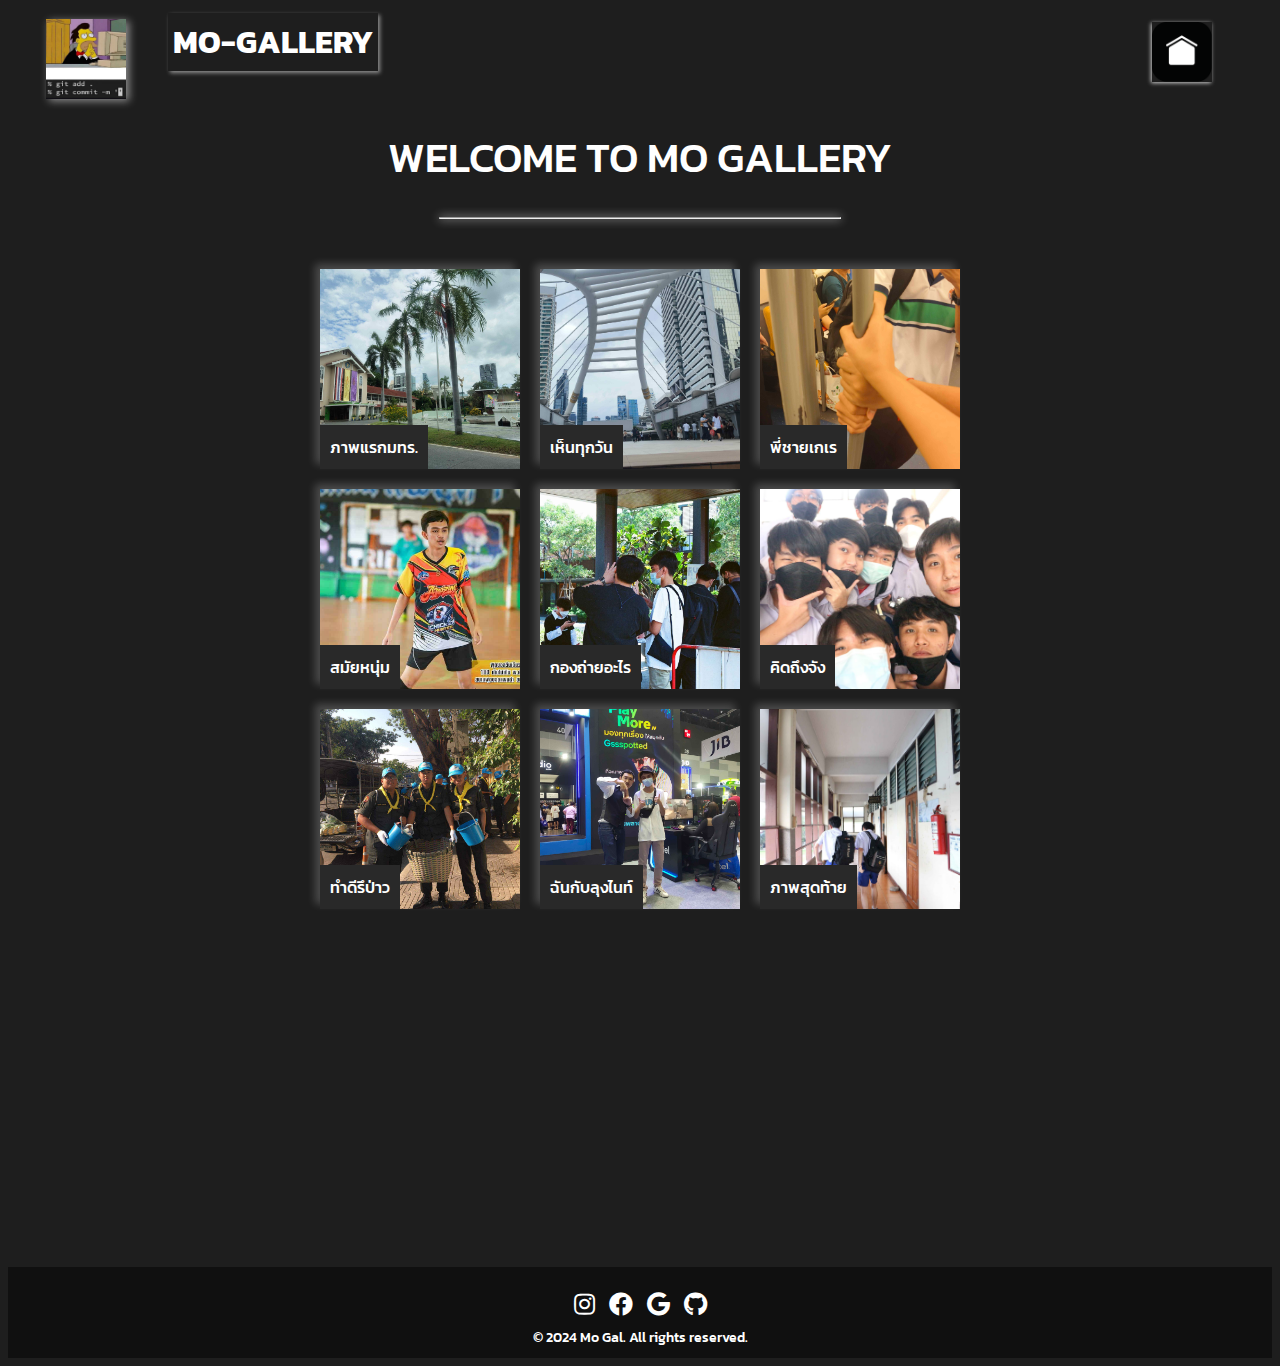
<file: index.html>
<!DOCTYPE html>
<html lang="en">
<head>
    <meta charset="UTF-8">
    <meta name="viewport" content="width=device-width, initial-scale=1.0">
    <link rel="stylesheet" href="posi.css">
    <link rel="stylesheet" href="https://cdnjs.cloudflare.com/ajax/libs/font-awesome/5.15.4/css/all.min.css">
    <link rel="icon" href="material_16173458.png" >
    <title>MoGaL</title>
</head>
<body>
    <header>
        <div class="pichead"><img src="headpic.jpg"></div>
        <div><h1>MO-GALLERY</h1></div>
    <div class="home"><a href="./" ><img src="home_17252942.png"></a></div>
    </header>
    <article>
    <section>
        <div class="headtext">
        <h1>WELCOME TO MO GALLERY</h1>
        <hr>
        </div>
    </section>
    <section>
    <div class="container">
        <a href="img1.html">
            <div class="image-box">
                <img src="firstim.jpg" alt="Image1">
                <div class="overlay">ภาพแรกมทร.</div>
            </div>
        </a>
        <a href="img2.html">
            <div class="image-box">
                <img src="เห็นทุกวัน.jpg" alt="Image2 ">
                <div class="overlay">เห็นทุกวัน</div>
            </div>
        </a>
        <a href="img3.html">
            <div class="image-box">
                <img src="เกเร.jpg" alt="Image3 ">
                <div class="overlay">พี่ชายเกเร</div>
            </div>
        </a>
        <a href="img4.html" >
            <div class="image-box">
                <img src="fut.jpg" alt="Image4 ">
                <div class="overlay">สมัยหนุ่ม</div>
            </div>
        </a>
        <a href="img5.html" >
            <div class="image-box">
                <img src="dkstudio.jpg" alt="Image5 ">
                <div class="overlay">กองถ่ายอะไร</div>
            </div>
        </a>
        <a href="img6.html">
            <div class="image-box">
                <img src="bestf.jpg" alt="Image6 ">
                <div class="overlay">คิดถึงจัง</div>
            </div>
        </a>
        <a href="img7.html">
            <div class="image-box">
                <img src="rd.jpg" alt="Image7 ">
                <div class="overlay">ทำดีรึป่าว</div>
            </div>
        </a>
        <a href="img8.html" >
            <div class="image-box">
                <img src="rt.jpg" alt="Image8 ">
                <div class="overlay">ฉันกับลุงไนท์</div>
            </div>
        </a>
        <a href="img9.html" >
            <div class="image-box">
                <img src="lastday.jpg" alt="Image9 ">
                <div class="overlay">ภาพสุดท้าย</div>
            </div>
        </a>
    </div>
</section>
</article>
<footer>
    <div class="social-icons">
        <a href="https://www.instagram.com" target="_blank"><i class="fab fa-instagram"></i></a>
        <a href="https://www.facebook.com" target="_blank"><i class="fab fa-facebook"></i></a>
        <a href="https://www.google.com" target="_blank"><i class="fab fa-google"></i></a>
        <a href="https://www.github.com" target="_blank"><i class="fab fa-github"></i></a>
    </div>
    <div class="copyright">
        &copy; 2024 Mo Gal. All rights reserved.
    </div>
</footer>
</body>
</html>
</file>
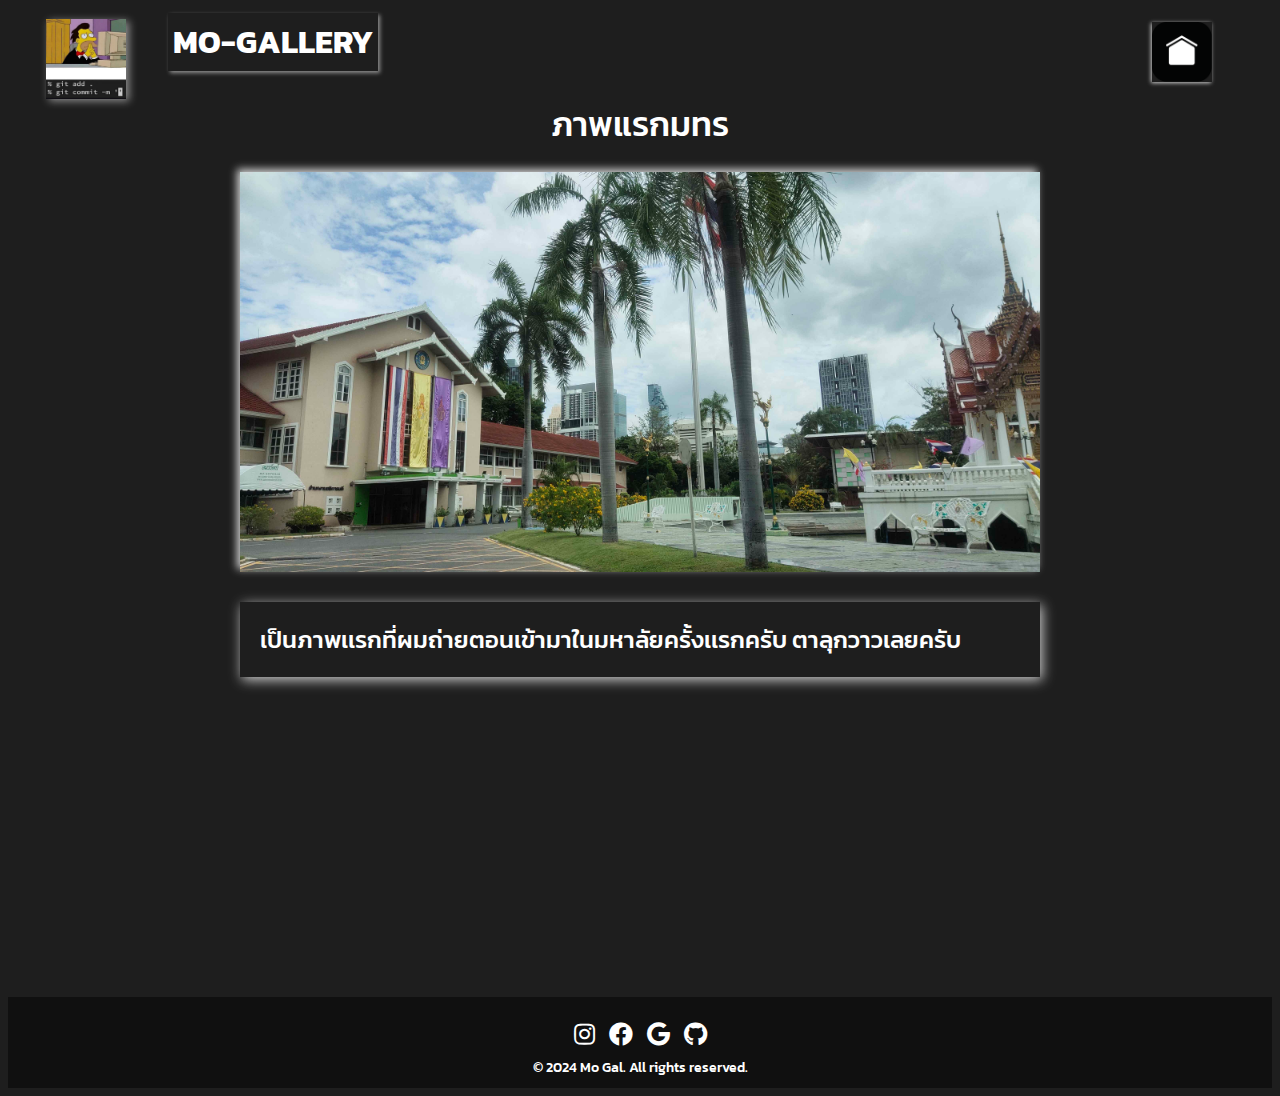
<file: img1.html>
<!DOCTYPE html>
<html lang="en">
<head>
    <meta charset="UTF-8">
    <meta name="viewport" content="width=device-width, initial-scale=1.0">
    <link rel="stylesheet" href="allimg.css">
    <link rel="icon" href="material_16173458.png" >
    <link rel="stylesheet" href="https://cdnjs.cloudflare.com/ajax/libs/font-awesome/5.15.4/css/all.min.css">
    <title>MoGaLimg1</title>
</head>
<body>
    <header>
        <div class="pichead"><img src="headpic.jpg"></div>
        <div><h1>MO-GALLERY</h1></div>
    <div class="home"><a href="./index.html" ><img src="home_17252942.png"></a></div>
    </header>
    <article>
    <section>
        <div>
        <div class="headtext">
        <h1>ภาพแรกมทร</h1>
        </div>
        <div class="picS">
            <img src="firstim.jpg">
        </div>
        <p>เป็นภาพเเรกที่ผมถ่ายตอนเข้ามาในมหาลัยครั้งเเรกครับ ตาลุกวาวเลยครับ</p>
        </div>
    </section>
    </article>
    <footer>
        <div class="social-icons">
            <a href="https://www.instagram.com" target="_blank"><i class="fab fa-instagram"></i></a>
            <a href="https://www.facebook.com" target="_blank"><i class="fab fa-facebook"></i></a>
            <a href="https://www.google.com" target="_blank"><i class="fab fa-google"></i></a>
            <a href="https://www.github.com" target="_blank"><i class="fab fa-github"></i></a>
        </div>
        <div class="copyright">
            &copy; 2024 Mo Gal. All rights reserved.
        </div>
    </footer>
</body>
</html>
</file>
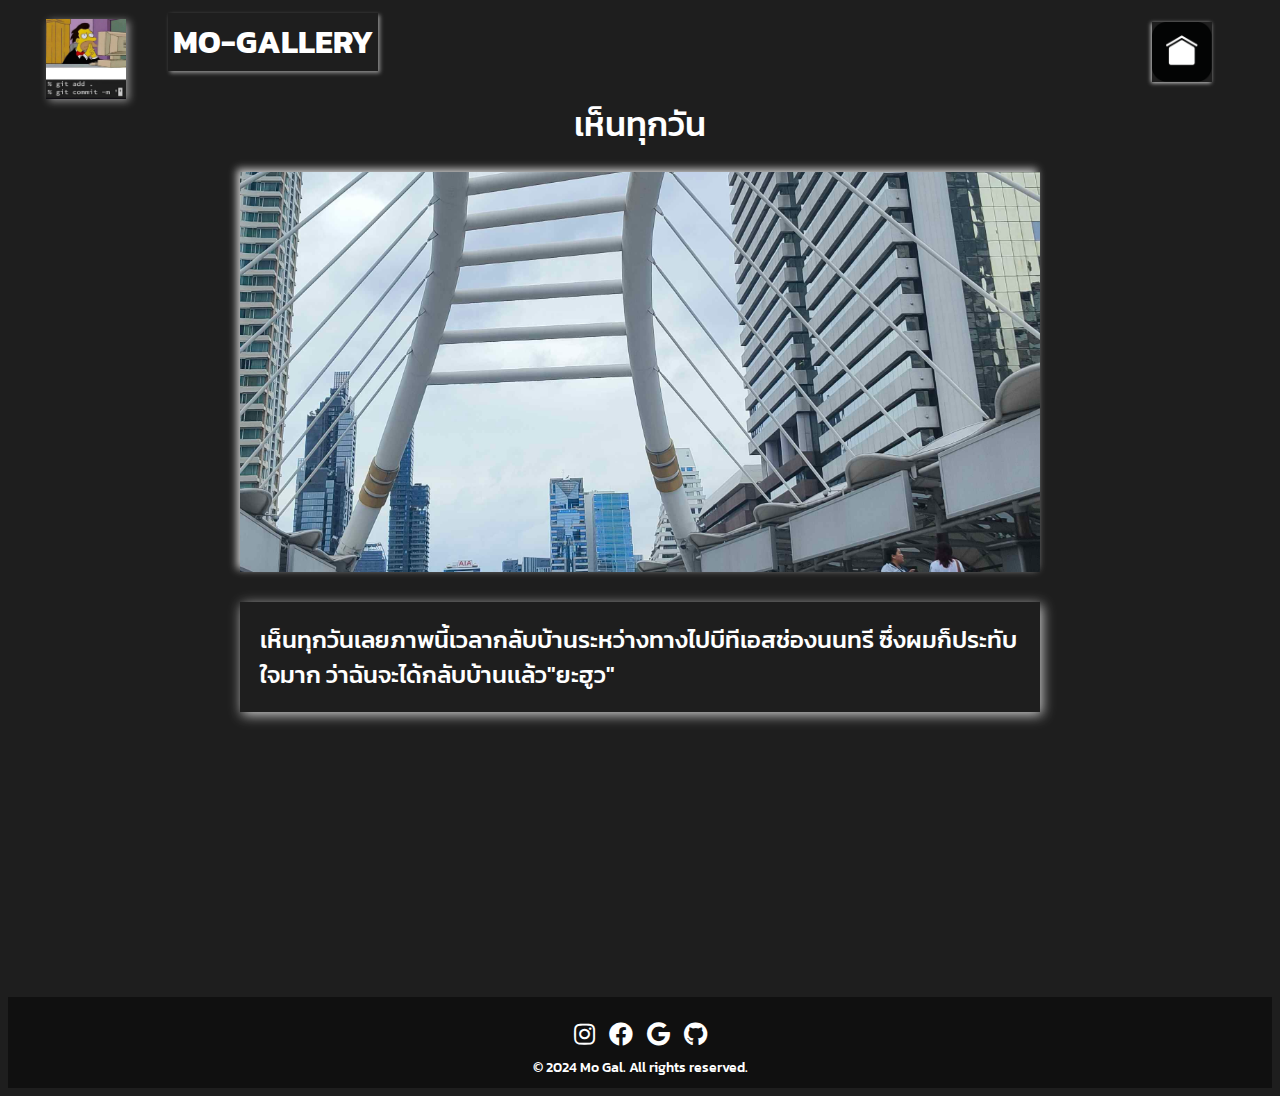
<file: img2.html>
<!DOCTYPE html>
<html lang="en">
<head>
    <meta charset="UTF-8">
    <meta name="viewport" content="width=device-width, initial-scale=1.0">
    <link rel="stylesheet" href="allimg.css">
    <link rel="icon" href="material_16173458.png" >
    <link rel="stylesheet" href="https://cdnjs.cloudflare.com/ajax/libs/font-awesome/5.15.4/css/all.min.css">
    <title>MoGaLimg2</title>
</head>
<body>
    <header>
        <div class="pichead"><img src="headpic.jpg"></div>
        <div><h1>MO-GALLERY</h1></div>
    <div class="home"><a href="./index.html" ><img src="home_17252942.png"></a></div>
    </header>
    <article>
    <section>
        <div>
        <div class="headtext">
        <h1>เห็นทุกวัน</h1>
        </div>
        <div class="picS">
            <img src="เห็นทุกวัน.jpg">
        </div>
        <p>เห็นทุกวันเลยภาพนี้เวลากลับบ้านระหว่างทางไปบีทีเอสช่องนนทรี ซึ่งผมก็ประทับใจมาก ว่าฉันจะได้กลับบ้านเเล้ว"ยะฮูว"</p>
        </div>
    </section>
    </article>
    <footer>
        <div class="social-icons">
            <a href="https://www.instagram.com" target="_blank"><i class="fab fa-instagram"></i></a>
            <a href="https://www.facebook.com" target="_blank"><i class="fab fa-facebook"></i></a>
            <a href="https://www.google.com" target="_blank"><i class="fab fa-google"></i></a>
            <a href="https://www.github.com" target="_blank"><i class="fab fa-github"></i></a>
        </div>
        <div class="copyright">
            &copy; 2024 Mo Gal. All rights reserved.
        </div>
    </footer>
</body>
</html>
</file>
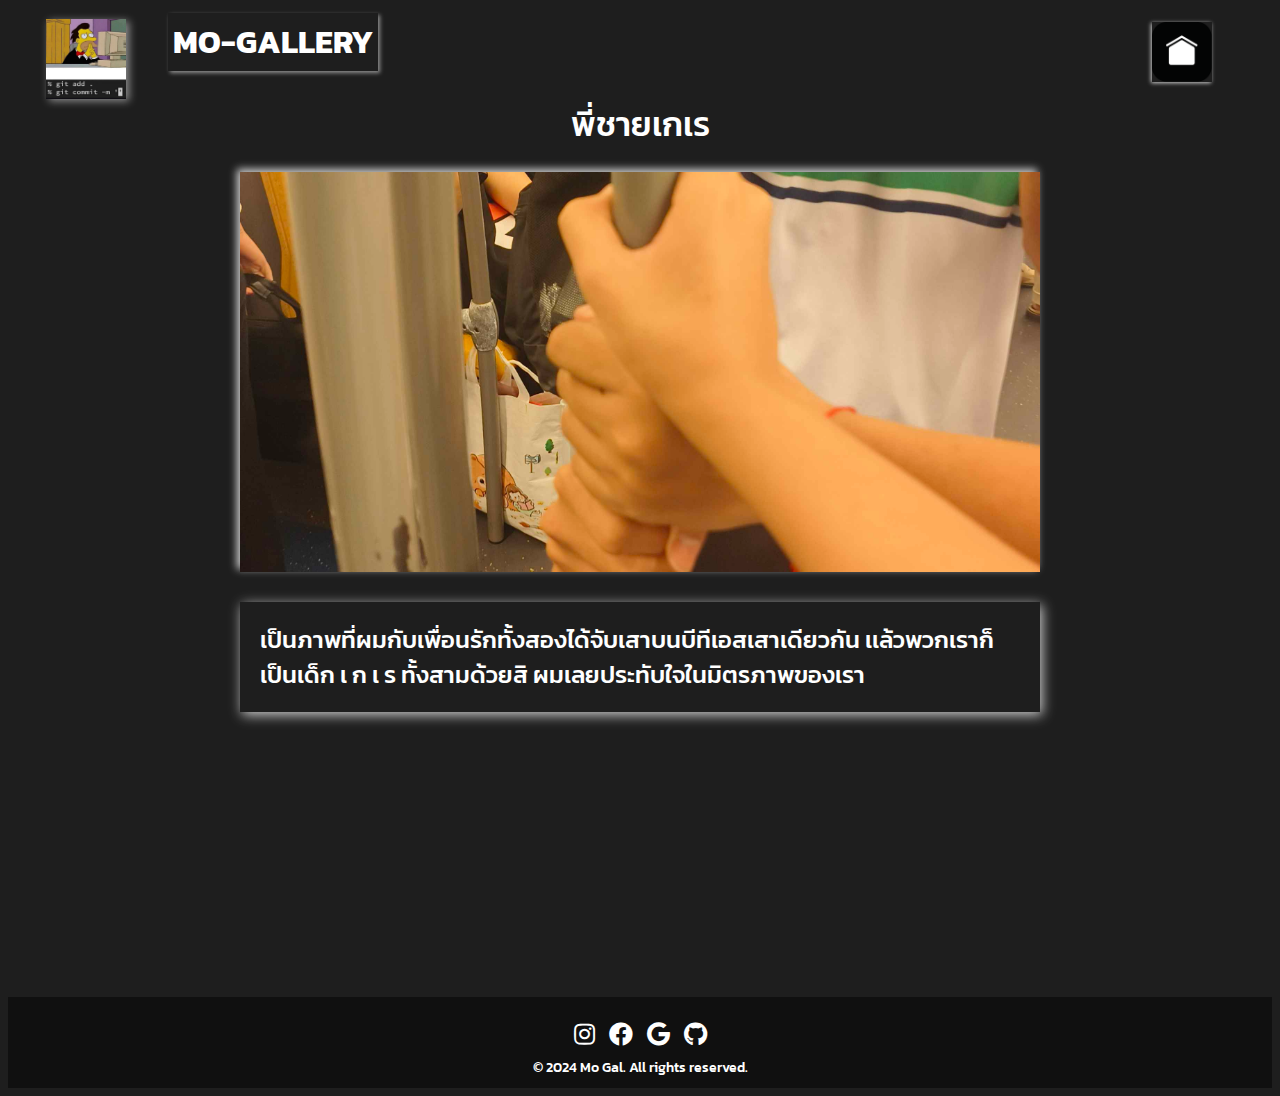
<file: img3.html>
<!DOCTYPE html>
<html lang="en">
<head>
    <meta charset="UTF-8">
    <meta name="viewport" content="width=device-width, initial-scale=1.0">
    <link rel="stylesheet" href="allimg.css">
    <link rel="icon" href="material_16173458.png" >
    <link rel="stylesheet" href="https://cdnjs.cloudflare.com/ajax/libs/font-awesome/5.15.4/css/all.min.css">
    <title>MoGaLimg3</title>
</head>
<body>
    <header>
        <div class="pichead"><img src="headpic.jpg"></div>
        <div><h1>MO-GALLERY</h1></div>
    <div class="home"><a href="./index.html" ><img src="home_17252942.png"></a></div>
    </header>
    <article>
    <section>
        <div>
        <div class="headtext">
        <h1>พี่ชายเกเร</h1>
        </div>
        <div class="picS">
            <img src="เกเร.jpg">
        </div>
        <p>เป็นภาพที่ผมกับเพื่อนรักทั้งสองได้จับเสาบนบีทีเอสเสาเดียวกัน เเล้วพวกเราก็เป็นเด็ก เ ก เ ร ทั้งสามด้วยสิ ผมเลยประทับใจในมิตรภาพของเรา</p>
        </div>
    </section>
    </article>
    <footer>
        <div class="social-icons">
            <a href="https://www.instagram.com" target="_blank"><i class="fab fa-instagram"></i></a>
            <a href="https://www.facebook.com" target="_blank"><i class="fab fa-facebook"></i></a>
            <a href="https://www.google.com" target="_blank"><i class="fab fa-google"></i></a>
            <a href="https://www.github.com" target="_blank"><i class="fab fa-github"></i></a>
        </div>
        <div class="copyright">
            &copy; 2024 Mo Gal. All rights reserved.
        </div>
    </footer>
</body>
</html>
</file>
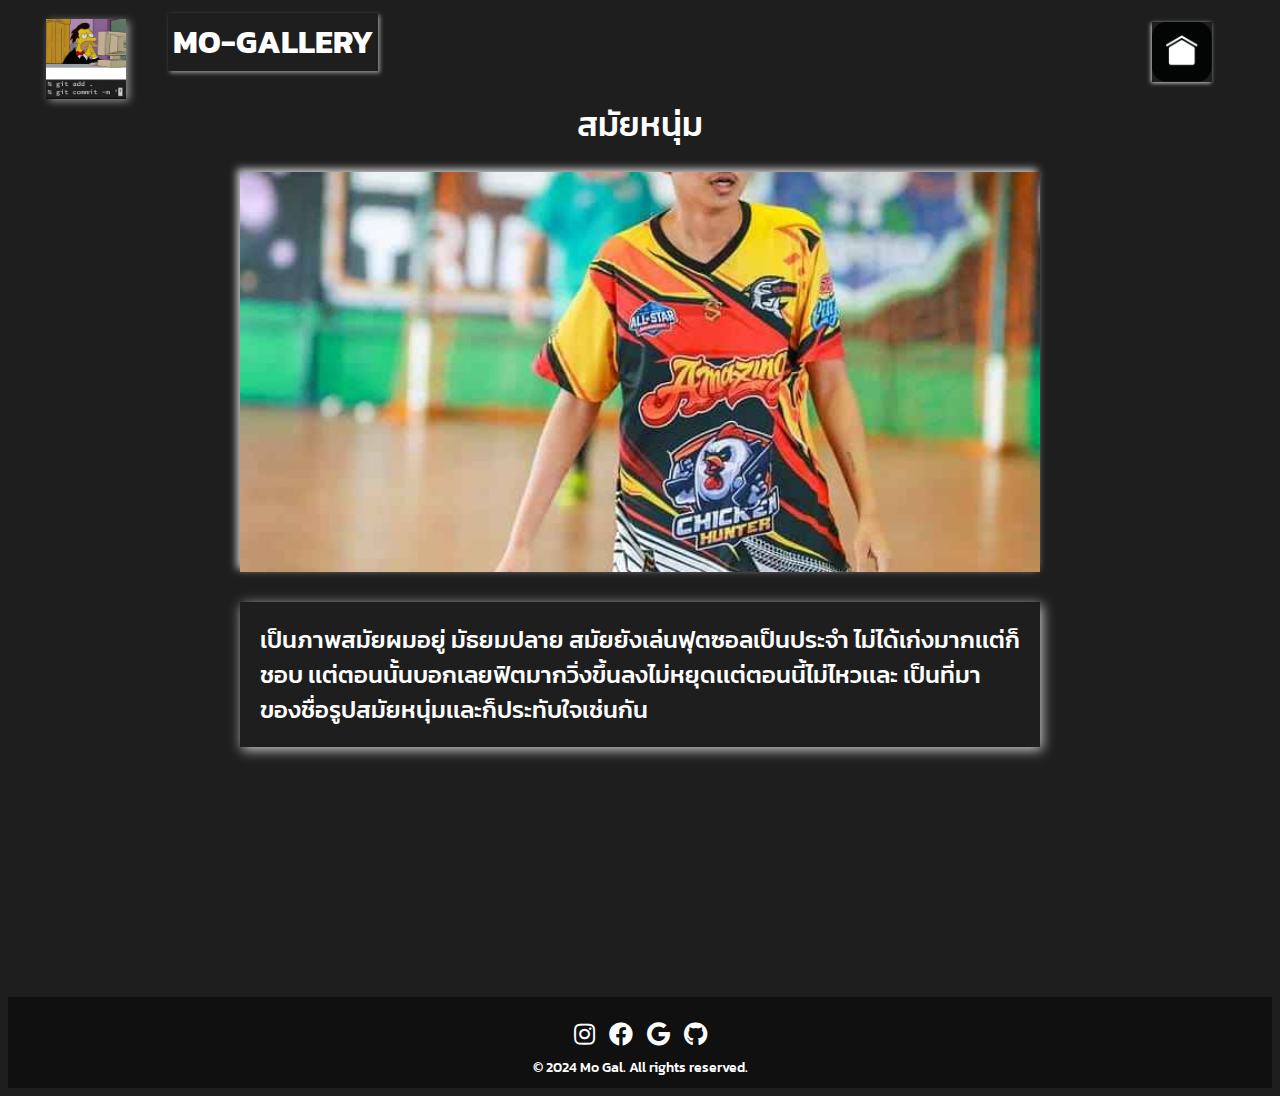
<file: img4.html>
<!DOCTYPE html>
<html lang="en">
<head>
    <meta charset="UTF-8">
    <meta name="viewport" content="width=device-width, initial-scale=1.0">
    <link rel="stylesheet" href="allimg.css">
    <link rel="icon" href="material_16173458.png" >
    <link rel="stylesheet" href="https://cdnjs.cloudflare.com/ajax/libs/font-awesome/5.15.4/css/all.min.css">
    <title>MoGaLimg4</title>
</head>
<body>
    <header>
        <div class="pichead"><img src="headpic.jpg"></div>
        <div><h1>MO-GALLERY</h1></div>
    <div class="home"><a href="./index.html" ><img src="home_17252942.png"></a></div>
    </header>
    <article>
    <section>
        <div>
        <div class="headtext">
        <h1>สมัยหนุ่ม</h1>
        </div>
        <div class="picS">
            <img src="fut.jpg">
        </div>
        <p>เป็นภาพสมัยผมอยู่ มัธยมปลาย สมัยยังเล่นฟุตซอลเป็นประจำ ไม่ได้เก่งมากเเต่ก็ชอบ เเต่ตอนนั้นบอกเลยฟิตมากวิ่งขึ้นลงไม่หยุดเเต่ตอนนี้ไม่ไหวเเละ เป็นที่มาของชื่อรูปสมัยหนุ่มเเละก็ประทับใจเช่นกัน</p>
        </div>
    </section>
    </article>
    <footer>
        <div class="social-icons">
            <a href="https://www.instagram.com" target="_blank"><i class="fab fa-instagram"></i></a>
            <a href="https://www.facebook.com" target="_blank"><i class="fab fa-facebook"></i></a>
            <a href="https://www.google.com" target="_blank"><i class="fab fa-google"></i></a>
            <a href="https://www.github.com" target="_blank"><i class="fab fa-github"></i></a>
        </div>
        <div class="copyright">
            &copy; 2024 Mo Gal. All rights reserved.
        </div>
    </footer>
</body>
</html>
</file>
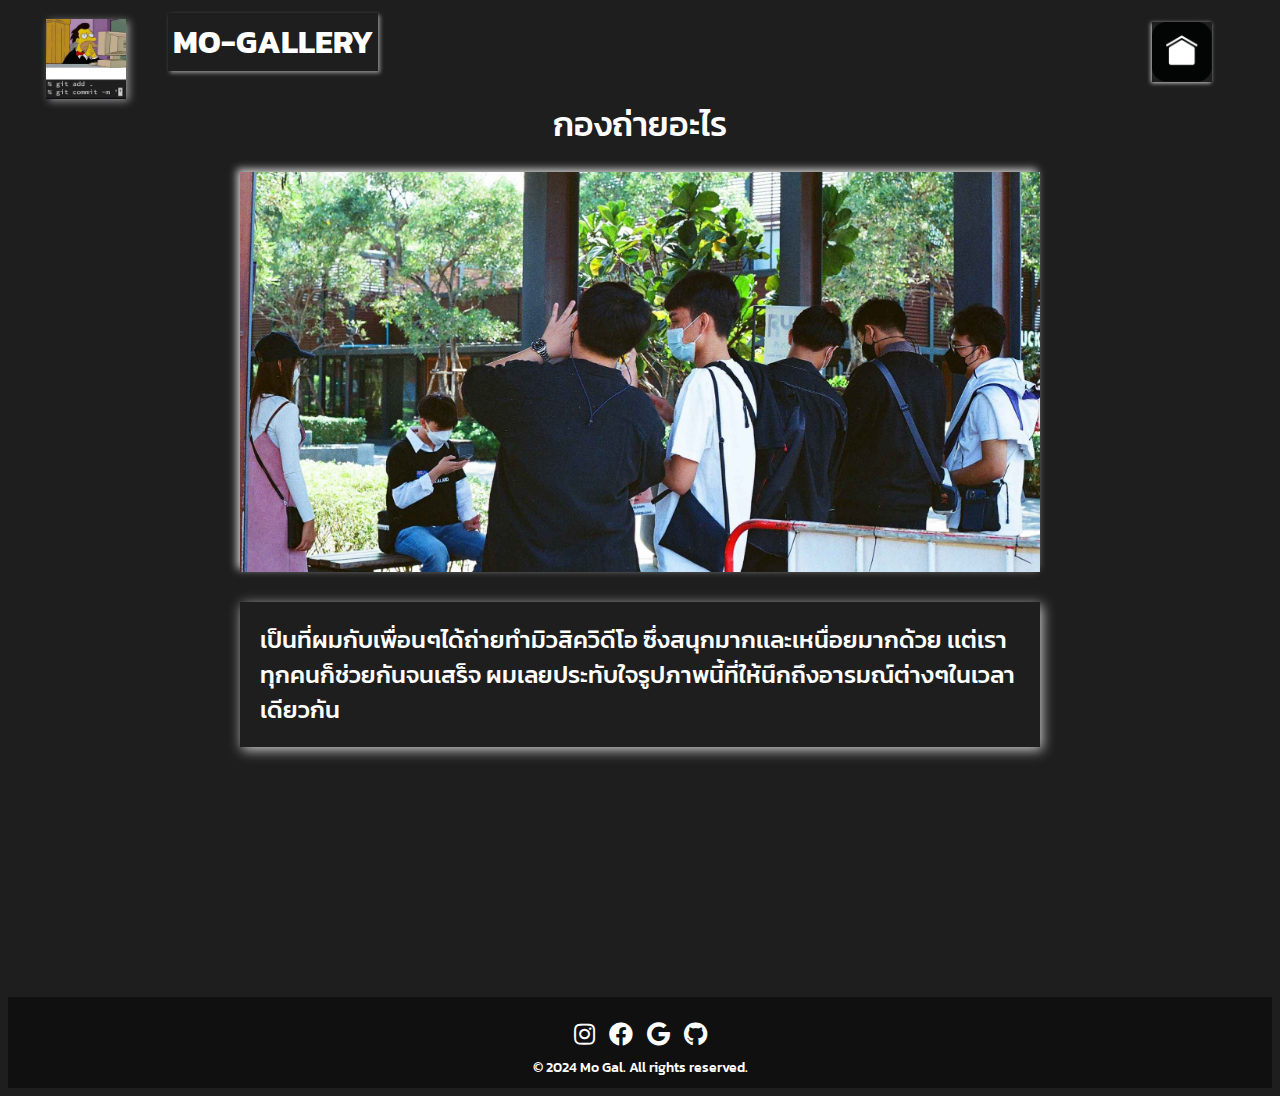
<file: img5.html>
<!DOCTYPE html>
<html lang="en">
<head>
    <meta charset="UTF-8">
    <meta name="viewport" content="width=device-width, initial-scale=1.0">
    <link rel="stylesheet" href="allimg.css">
    <link rel="icon" href="material_16173458.png" >
    <link rel="stylesheet" href="https://cdnjs.cloudflare.com/ajax/libs/font-awesome/5.15.4/css/all.min.css">
    <title>MoGaLimg5</title>
</head>
<body>
    <header>
        <div class="pichead"><img src="headpic.jpg"></div>
        <div><h1>MO-GALLERY</h1></div>
    <div class="home"><a href="./index.html" ><img src="home_17252942.png"></a></div>
    </header>
    <article>
    <section>
        <div>
        <div class="headtext">
        <h1>กองถ่ายอะไร</h1>
        </div>
        <div class="picS">
            <img src="dkstudio.jpg">
        </div>
        <p>เป็นที่ผมกับเพื่อนๆได้ถ่ายทำมิวสิควิดีโอ ซึ่งสนุกมากเเละเหนื่อยมากด้วย เเต่เราทุกคนก็ช่วยกันจนเสร็จ ผมเลยประทับใจรูปภาพนี้ที่ให้นึกถึงอารมณ์ต่างๆในเวลาเดียวกัน</p>
        </div>
    </section>
    </article>
    <footer>
        <div class="social-icons">
            <a href="https://www.instagram.com" target="_blank"><i class="fab fa-instagram"></i></a>
            <a href="https://www.facebook.com" target="_blank"><i class="fab fa-facebook"></i></a>
            <a href="https://www.google.com" target="_blank"><i class="fab fa-google"></i></a>
            <a href="https://www.github.com" target="_blank"><i class="fab fa-github"></i></a>
        </div>
        <div class="copyright">
            &copy; 2024 Mo Gal. All rights reserved.
        </div>
    </footer>
</body>
</html>
</file>
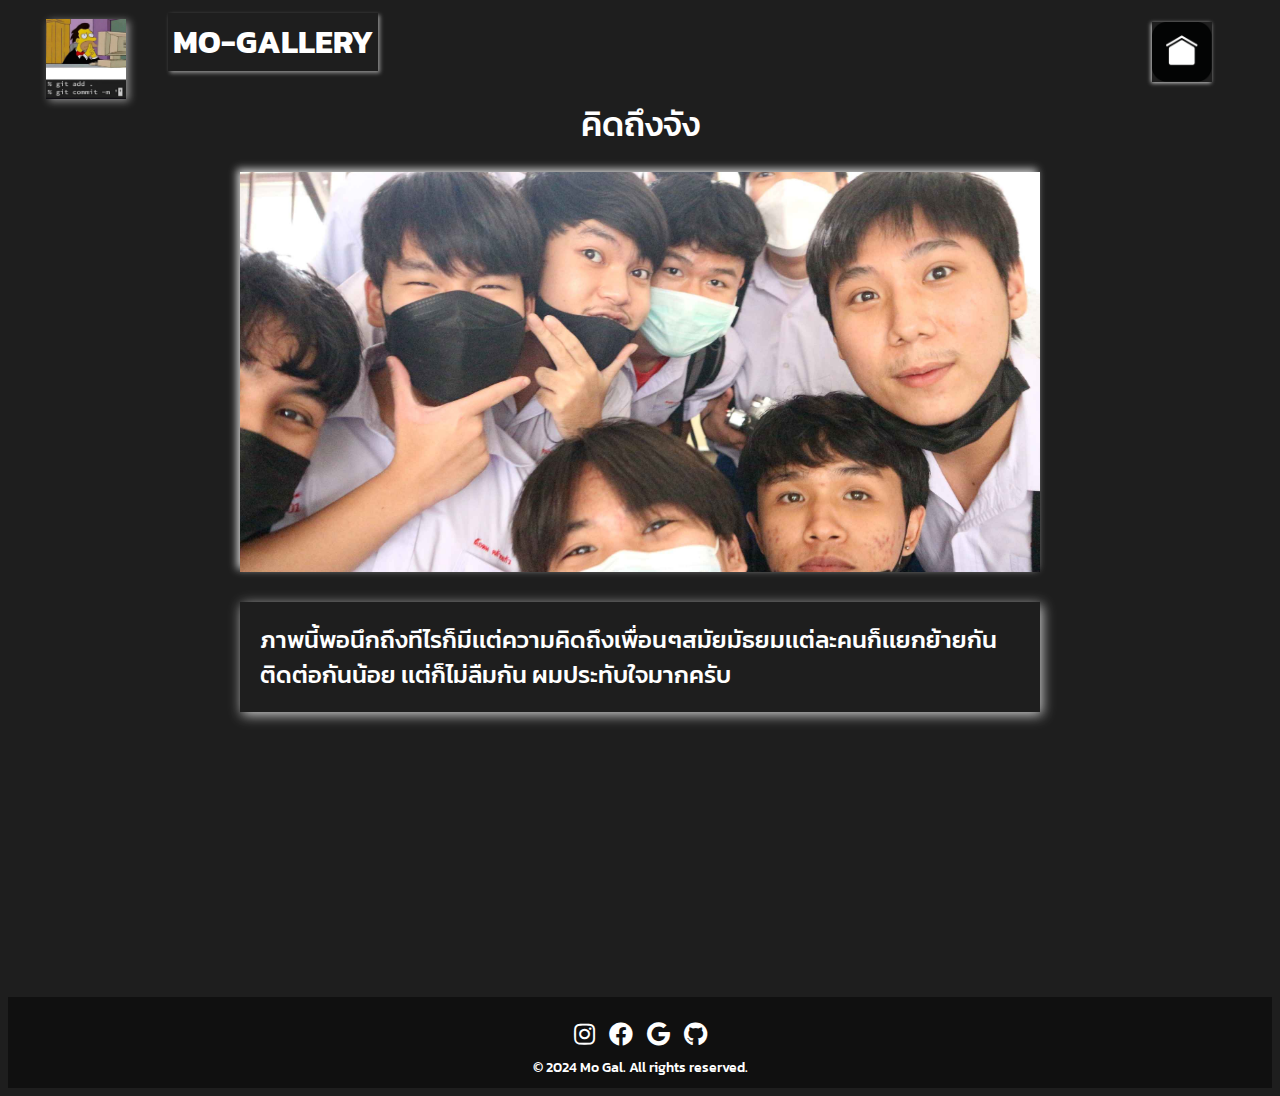
<file: img6.html>
<!DOCTYPE html>
<html lang="en">
<head>
    <meta charset="UTF-8">
    <meta name="viewport" content="width=device-width, initial-scale=1.0">
    <link rel="stylesheet" href="allimg.css">
    <link rel="icon" href="material_16173458.png" >
    <link rel="stylesheet" href="https://cdnjs.cloudflare.com/ajax/libs/font-awesome/5.15.4/css/all.min.css">
    <title>MoGaLimg6</title>
</head>
<body>
    <header>
        <div class="pichead"><img src="headpic.jpg"></div>
        <div><h1>MO-GALLERY</h1></div>
    <div class="home"><a href="./index.html" ><img src="home_17252942.png"></a></div>
    </header>
    <article>
    <section>
        <div>
        <div class="headtext">
        <h1>คิดถึงจัง</h1>
        </div>
        <div class="picS">
            <img src="bestf.jpg">
        </div>
        <p>ภาพนี้พอนึกถึงทีไรก็มีเเต่ความคิดถึงเพื่อนๆสมัยมัธยมเเต่ละคนก็เเยกย้ายกันติดต่อกันน้อย เเต่ก็ไม่ลืมกัน ผมประทับใจมากครับ</p>
        </div>
    </section>
    </article>
    <footer>
        <div class="social-icons">
            <a href="https://www.instagram.com" target="_blank"><i class="fab fa-instagram"></i></a>
            <a href="https://www.facebook.com" target="_blank"><i class="fab fa-facebook"></i></a>
            <a href="https://www.google.com" target="_blank"><i class="fab fa-google"></i></a>
            <a href="https://www.github.com" target="_blank"><i class="fab fa-github"></i></a>
        </div>
        <div class="copyright">
            &copy; 2024 Mo Gal. All rights reserved.
        </div>
    </footer>
</body>
</html>
</file>
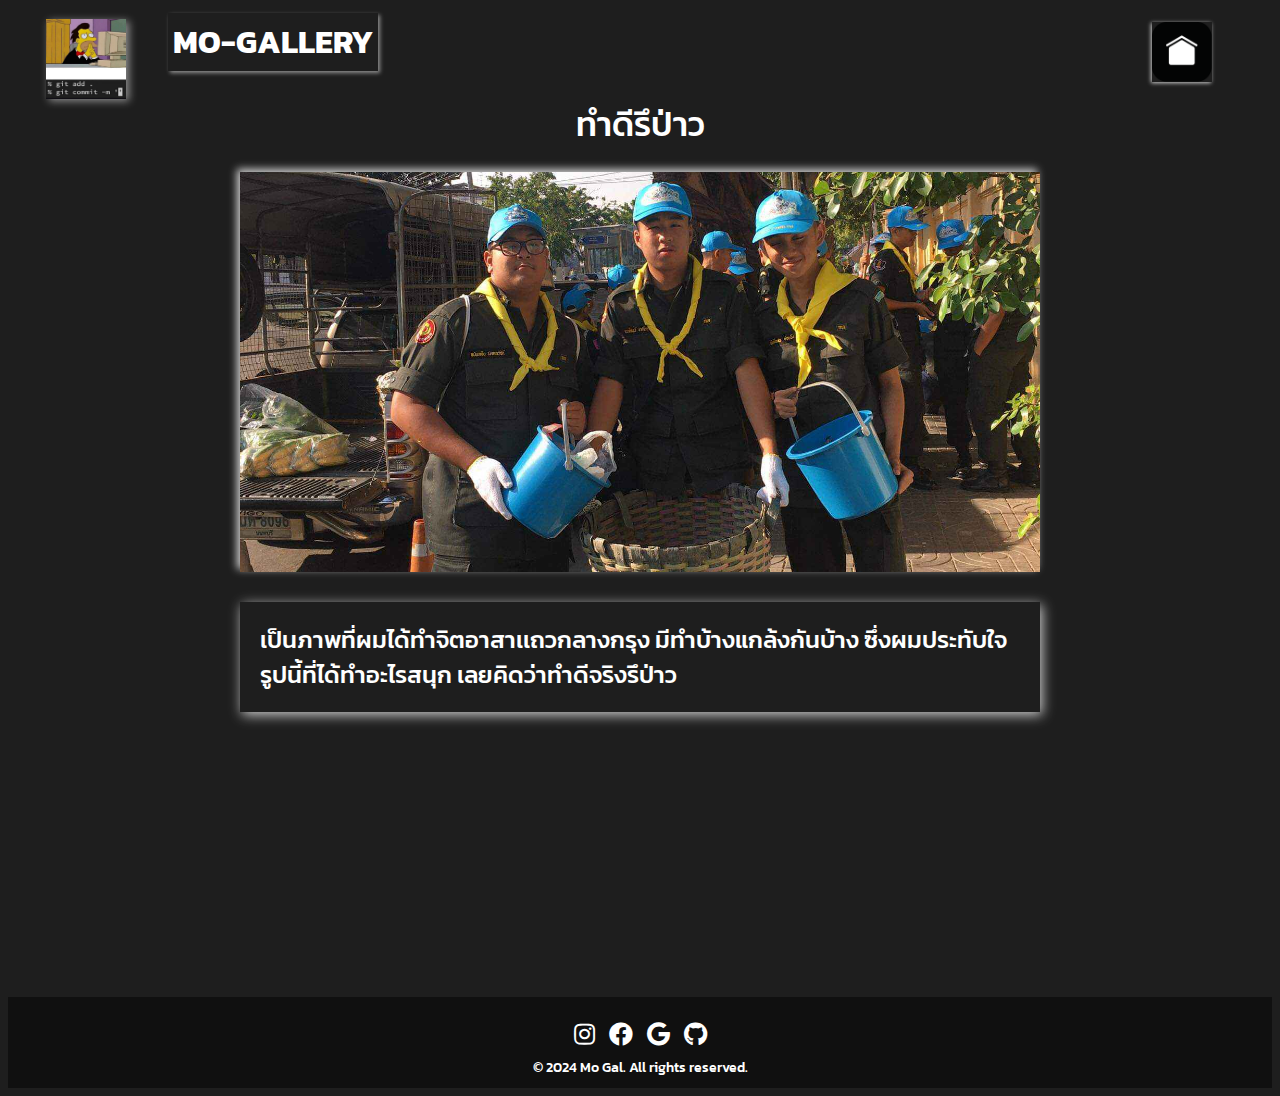
<file: img7.html>
<!DOCTYPE html>
<html lang="en">
<head>
    <meta charset="UTF-8">
    <meta name="viewport" content="width=device-width, initial-scale=1.0">
    <link rel="stylesheet" href="allimg.css">
    <link rel="icon" href="material_16173458.png" >
    <link rel="stylesheet" href="https://cdnjs.cloudflare.com/ajax/libs/font-awesome/5.15.4/css/all.min.css">
    <title>MoGaLimg7</title>
</head>
<body>
    <header>
        <div class="pichead"><img src="headpic.jpg"></div>
        <div><h1>MO-GALLERY</h1></div>
    <div class="home"><a href="./index.html" ><img src="home_17252942.png"></a></div>
    </header>
    <article>
    <section>
        <div>
        <div class="headtext">
        <h1>ทำดีรึป่าว</h1>
        </div>
        <div class="picS">
            <img src="rd.jpg">
        </div>
        <p>เป็นภาพที่ผมได้ทำจิตอาสาเเถวกลางกรุง มีทำบ้างแกล้งกันบ้าง ซึ่งผมประทับใจรูปนี้ที่ได้ทำอะไรสนุก เลยคิดว่าทำดีจริงรึป่าว</p>
        </div>
    </section>
    </article>
    <footer>
        <div class="social-icons">
            <a href="https://www.instagram.com" target="_blank"><i class="fab fa-instagram"></i></a>
            <a href="https://www.facebook.com" target="_blank"><i class="fab fa-facebook"></i></a>
            <a href="https://www.google.com" target="_blank"><i class="fab fa-google"></i></a>
            <a href="https://www.github.com" target="_blank"><i class="fab fa-github"></i></a>
        </div>
        <div class="copyright">
            &copy; 2024 Mo Gal. All rights reserved.
        </div>
    </footer>
</body>
</html>
</file>
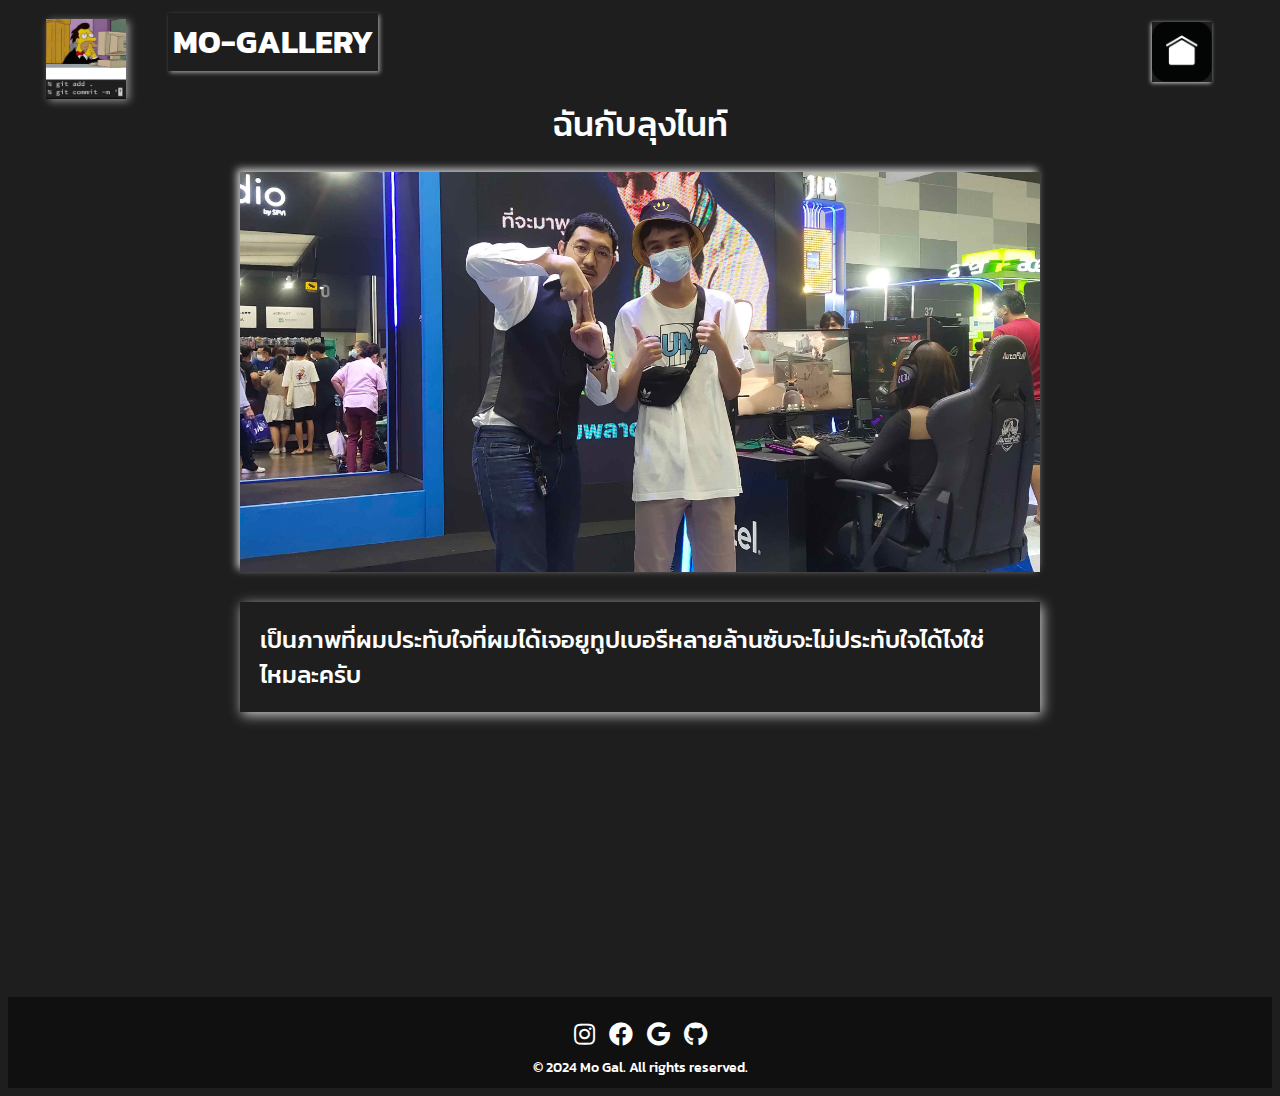
<file: img8.html>
<!DOCTYPE html>
<html lang="en">
<head>
    <meta charset="UTF-8">
    <meta name="viewport" content="width=device-width, initial-scale=1.0">
    <link rel="stylesheet" href="allimg.css">
    <link rel="icon" href="material_16173458.png" >
    <link rel="stylesheet" href="https://cdnjs.cloudflare.com/ajax/libs/font-awesome/5.15.4/css/all.min.css">
    <title>MoGaLimg8</title>
</head>
<body>
    <header>
        <div class="pichead"><img src="headpic.jpg"></div>
        <div><h1>MO-GALLERY</h1></div>
    <div class="home"><a href="./index.html" ><img src="home_17252942.png"></a></div>
    </header>
    <article>
    <section>
        <div>
        <div class="headtext">
        <h1>ฉันกับลุงไนท์</h1>
        </div>
        <div class="picS">
            <img src="rt.jpg">
        </div>
        <p>เป็นภาพที่ผมประทับใจที่ผมได้เจอยูทูปเบอรืหลายล้านซับจะไม่ประทับใจได้ไงใช่ไหมละครับ</p>
        </div>
    </section>
    </article>
    <footer>
        <div class="social-icons">
            <a href="https://www.instagram.com" target="_blank"><i class="fab fa-instagram"></i></a>
            <a href="https://www.facebook.com" target="_blank"><i class="fab fa-facebook"></i></a>
            <a href="https://www.google.com" target="_blank"><i class="fab fa-google"></i></a>
            <a href="https://www.github.com" target="_blank"><i class="fab fa-github"></i></a>
        </div>
        <div class="copyright">
            &copy; 2024 Mo Gal. All rights reserved.
        </div>
    </footer>
</body>
</html>
</file>
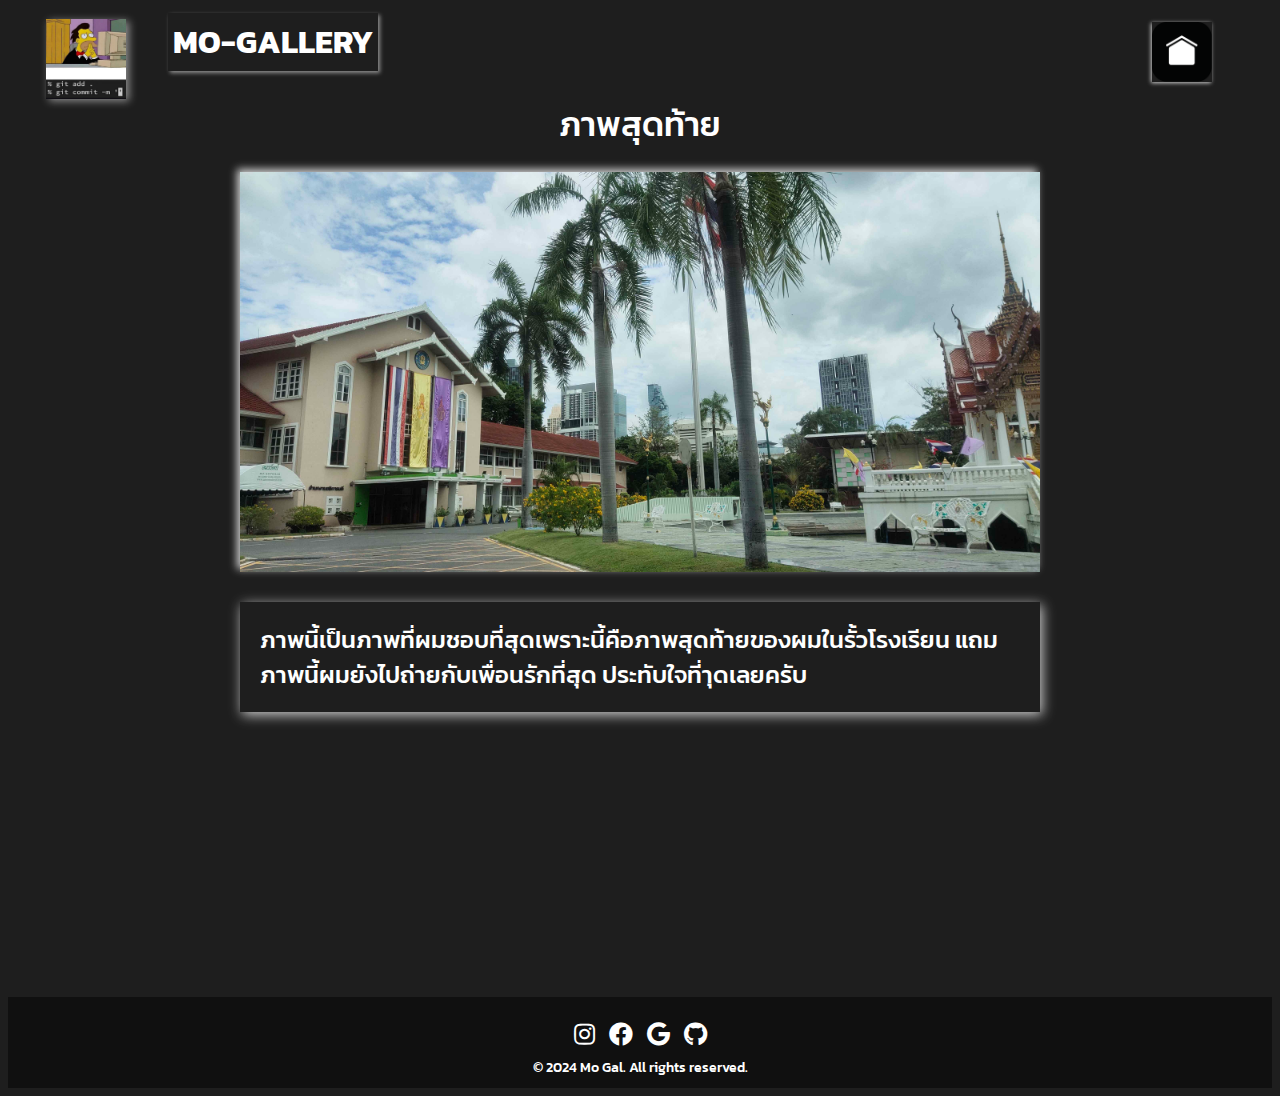
<file: img9.html>
<!DOCTYPE html>
<html lang="en">
<head>
    <meta charset="UTF-8">
    <meta name="viewport" content="width=device-width, initial-scale=1.0">
    <link rel="stylesheet" href="allimg.css">
    <link rel="icon" href="material_16173458.png" >
    <link rel="stylesheet" href="https://cdnjs.cloudflare.com/ajax/libs/font-awesome/5.15.4/css/all.min.css">
    <title>MoGaLimg9</title>
</head>
<body>
    <header>
        <div class="pichead"><img src="headpic.jpg"></div>
        <div><h1>MO-GALLERY</h1></div>
    <div class="home"><a href="./index.html" ><img src="home_17252942.png"></a></div>
    </header>
    <article>
    <section>
        <div>
        <div class="headtext">
        <h1>ภาพสุดท้าย</h1>
        </div>
        <div class="picS">
            <img src="firstim.jpg">
        </div>
        <p>ภาพนี้เป็นภาพที่ผมชอบที่สุดเพราะนี้คือภาพสุดท้ายของผมในรั้วโรงเรียน แถมภาพนี้ผมยังไปถ่ายกับเพื่อนรักที่สุด ประทับใจที่าุดเลยครับ</p>
        </div>
    </section>
    </article>
    <footer>
        <div class="social-icons">
            <a href="https://www.instagram.com" target="_blank"><i class="fab fa-instagram"></i></a>
            <a href="https://www.facebook.com" target="_blank"><i class="fab fa-facebook"></i></a>
            <a href="https://www.google.com" target="_blank"><i class="fab fa-google"></i></a>
            <a href="https://www.github.com" target="_blank"><i class="fab fa-github"></i></a>
        </div>
        <div class="copyright">
            &copy; 2024 Mo Gal. All rights reserved.
        </div>
    </footer>
</body>
</html>
</file>
<file: posi.css>
@import url('https://fonts.googleapis.com/css2?family=Kanit:ital,wght@0,100;0,200;0,300;0,400;0,500;0,600;0,700;0,800;0,900;1,100;1,200;1,300;1,400;1,500;1,600;1,700;1,800;1,900&display=swap');
*{
        font-family: "Kanit", sans-serif;
        font-weight: 500;
        font-style: normal;
}
body{
    position: relative;
    height: 150vh;
    background: url('https://img.freepik.com/free-vector/black-background-with-focus-spot-light_1017-27230.jpg?w=900&t=st=1721647145~exp=1721647745~hmac=a96eb161a707b6e6e91df0236069f3a38dec1bd98f276a0b62f13ce4e43dff73.jpg') no-repeat center center;
    background-size: cover;
    background-color: rgb(30, 30, 30);
}
header{
    position: relative;
   padding: 10px;
}
.pichead   {
    position: absolute;
    top:16%;
    left: 3%;
}
.pichead img{
    box-shadow: 3px 2px 8px  rgba(255, 255, 255, 0.5);
    width: 80px;
    height: 80px;
}
header h1{
    margin-left:150px ;
    display: inline;
    color: white;
    box-shadow: 2px 2px 4px  rgba(255, 255, 255, 0.5);
    padding: 5px;
    font-weight: 700;
}
.home img{
    position: absolute;
    width: 60px;
    right:60px;
    top: 20%;
    box-shadow: -1px 1px 4px rgba(255, 255, 255, 0.785);
    
}
.home img:hover{
    transform: scale(1.05);
    transition: 1s;
}

.headtext{
    margin-top: 50px;
    text-align: center;
}
hr{
    margin-bottom: 40px;
    width: 400px;
    box-shadow: 0px 0px 10px rgb(255, 255, 255);
}
.headtext h1{
    color: white;
    font-size: 42px;
}
.container {
    width: 660px;
    margin: auto;
}
.image-box {
    position: relative;
    width: 200px;
    height: 200px;
    float: left;
    margin: 10px;
    overflow: hidden;
    box-shadow: -5px -5px 8px  rgba(255, 255, 255, 0.2);
    transition: transform 0.3s;
}
.image-box img {
    width: 100%;
    height: 100%;
    object-fit: cover;
}
.image-box:hover {
    transform: scale(1.05);
}

.overlay {
    position: absolute;
    bottom: 0;
    left: 0;
    background-color: rgb(41, 41, 41);
    padding: 10px;
    transition: opacity 0.3s;
    color: white;
}
footer{
    position: absolute;
    bottom: -2%;
    width: 100%;
   bottom: 0;
   padding: 0px 0px 10px;
    text-align: center;
    background-color: rgba(0, 0, 0, 0.462);
}
footer p{
    color: white;
}
.social-icons{
    margin-top: 20px;

}
.social-icons a{
    font-size: 24px;
    padding: 5px;
    width: 40px;
    height: 40px;
    text-decoration: none;
    color: #fff;

}
.copyright{
    margin-top: 5px;
    font-size: 14px;
    color: white;
}
</file>
<file: allimg.css>
@import url('https://fonts.googleapis.com/css2?family=Kanit:ital,wght@0,100;0,200;0,300;0,400;0,500;0,600;0,700;0,800;0,900;1,100;1,200;1,300;1,400;1,500;1,600;1,700;1,800;1,900&display=swap');

*{
        font-family: "Kanit", sans-serif;
        font-weight: 500;
        font-style: normal;
}
body{
    position: relative;
    height: 120vh;
    background: url('https://wallpapercave.com/wp/wp5969815.jpg') no-repeat center center;
    background-size: cover;
    background-color: rgb(30, 30, 30);
}

header{
    position: relative;
   padding: 10px;
}
.pichead   {
    position: absolute;
    top:16%;
    left: 3%;
}
.pichead img{
    box-shadow: 3px 2px 8px  rgba(255, 255, 255, 0.5);
    width: 80px;
    height: 80px;
}
header h1{
    margin-left:150px ;
    display: inline;
    color: white;
    box-shadow: 2px 2px 4px  rgba(255, 255, 255, 0.5);
    padding: 5px;
    font-weight: 700;
}
.home img{
    position: absolute;
    width: 60px;
    right:60px;
    top: 20%;
    box-shadow: -1px 1px 4px rgba(255, 255, 255, 0.785);
    
}
.home img:hover{
    transform: scale(1.05);
    transition: 1s;
}

article {
    position: relative;
    width: 800px;
    margin: 0 auto;
}
.headtext {
    text-align: center;
}
.headtext h1 {
    font-size: 34px;
    color: white;
}
p{
    font-size: 24px;
    color: white; 
    padding: 20px;
    box-shadow: 2px 3px 12px rgba(255, 255, 255, 0.785);
}
.picS {
    position: relative;
    left: 50%;
    transform: translateX(-50%);
}
.picS img {
    box-shadow: -3px -3px 8px rgba(255, 255, 255, 0.785);
    width: 800px;
    height: 400px;
    object-fit: cover;
    overflow: hidden;
}

footer{
    position: absolute;
    bottom: -2%;
    width: 100%;
   bottom: 0;
   padding: 0px 0px 10px;
    text-align: center;
    background-color: rgba(0, 0, 0, 0.462);
}
footer p{
    color: white;
}
.social-icons{
    margin-top: 20px;

}
.social-icons a{
    font-size: 24px;
    padding: 5px;
    width: 40px;
    height: 40px;
    text-decoration: none;
    color: #fff;

}
.copyright{
    margin-top: 5px;
    font-size: 14px;
    color: white;
}
</file>
